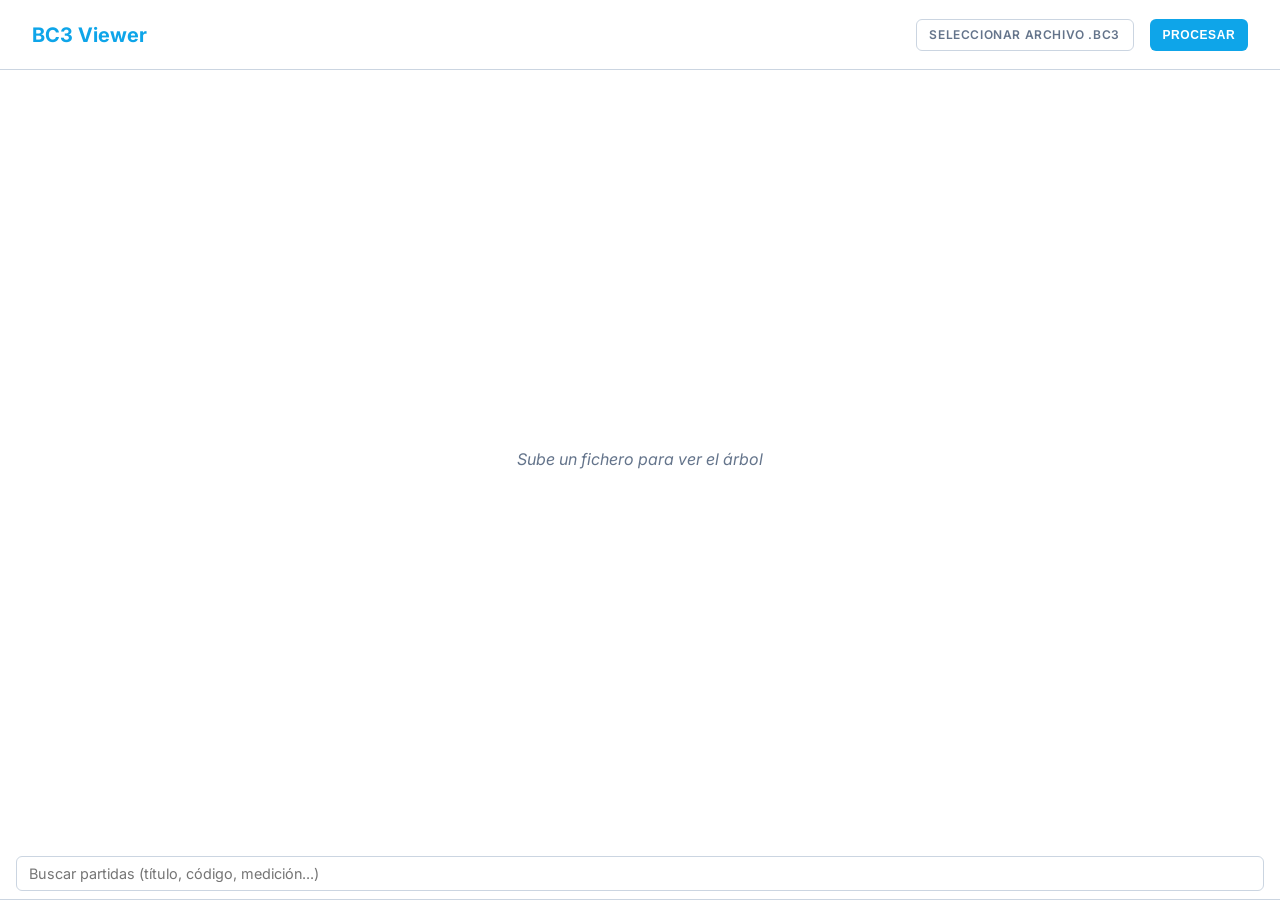
<file: index.html>
<!DOCTYPE html>
<html lang="es">

<head>
    <meta charset="UTF-8">
    <meta name="viewport" content="width=device-width, initial-scale=1.0">
    <title>Visualizador BC3 Premium</title>
    <link rel="stylesheet" href="style.css?v=2">
    <link href="https://fonts.googleapis.com/css2?family=Inter:wght@400;500;600&display=swap" rel="stylesheet">
</head>

<body>
    <div class="app-container">
        <header class="main-header">
            <div class="logo">BC3 Viewer</div>
            <div class="upload-area">
                <form id="uploadForm">
                    <label for="bc3file" class="upload-btn">
                        <span id="fileName">Seleccionar archivo .bc3</span>
                        <input type="file" id="bc3file" name="bc3file" accept=".bc3" hidden>
                    </label>
                    <button type="submit" class="process-btn">Procesar</button>
                </form>
            </div>
            <div class="project-info" id="projectInfo" style="display:none;">
                <h1 id="projectTitle"></h1>
                <div class="meta">
                    <span id="projectOwner"></span>
                </div>
                <div id="stats" style="font-size: 0.8em; color: #888; margin-top: 5px;"></div>
            </div>
        </header>

        <main class="content-area">
            <div class="tree-panel" id="treePanel">
                <div class="empty-state">Sube un fichero para ver el árbol</div>
                <div class="search-bar-container">
                    <input type="text" id="searchTerm" placeholder="Buscar partidas (título, código, medición...)"
                        autocomplete="off">
                </div>
                <div id="treeContent"></div>
            </div>

            <div class="details-panel" id="detailsPanel">
                <div class="empty-state">Selecciona una partida para ver detalles</div>
                <div id="detailsContent" style="display:none;">
                    <header class="details-header">
                        <div class="code-badge" id="detCode"></div>
                        <h2 id="detSummary"></h2>
                        <div class="price-tag" id="detPrice"></div>
                    </header>

                    <div class="details-body">
                        <section class="section">
                            <h3>Descripción</h3>
                            <div class="description-box" id="detDescription"></div>
                        </section>

                        <section class="section">
                            <h3>Descomposición</h3>
                            <div class="decomposition-table-wrapper">
                                <table class="decomposition-table">
                                    <thead>
                                        <tr>
                                            <th>Código</th>
                                            <th>Factor</th>
                                            <th>Concepto</th>
                                            <th>Precio</th>
                                            <th>Total</th>
                                        </tr>
                                    </thead>
                                    <tbody id="detDecomposition">
                                        <!-- Rows injected by JS -->
                                    </tbody>
                                    <tfoot>
                                        <tr>
                                            <td colspan="4" style="text-align:right">Total Partida</td>
                                            <td id="detTotalCost"></td>
                                        </tr>
                                    </tfoot>
                                </table>
                            </div>
                        </section>
                    </div>
                </div>
            </div>
        </main>
    </div>
    <script src="app.js?v=3"></script>
</body>

</html>
</file>
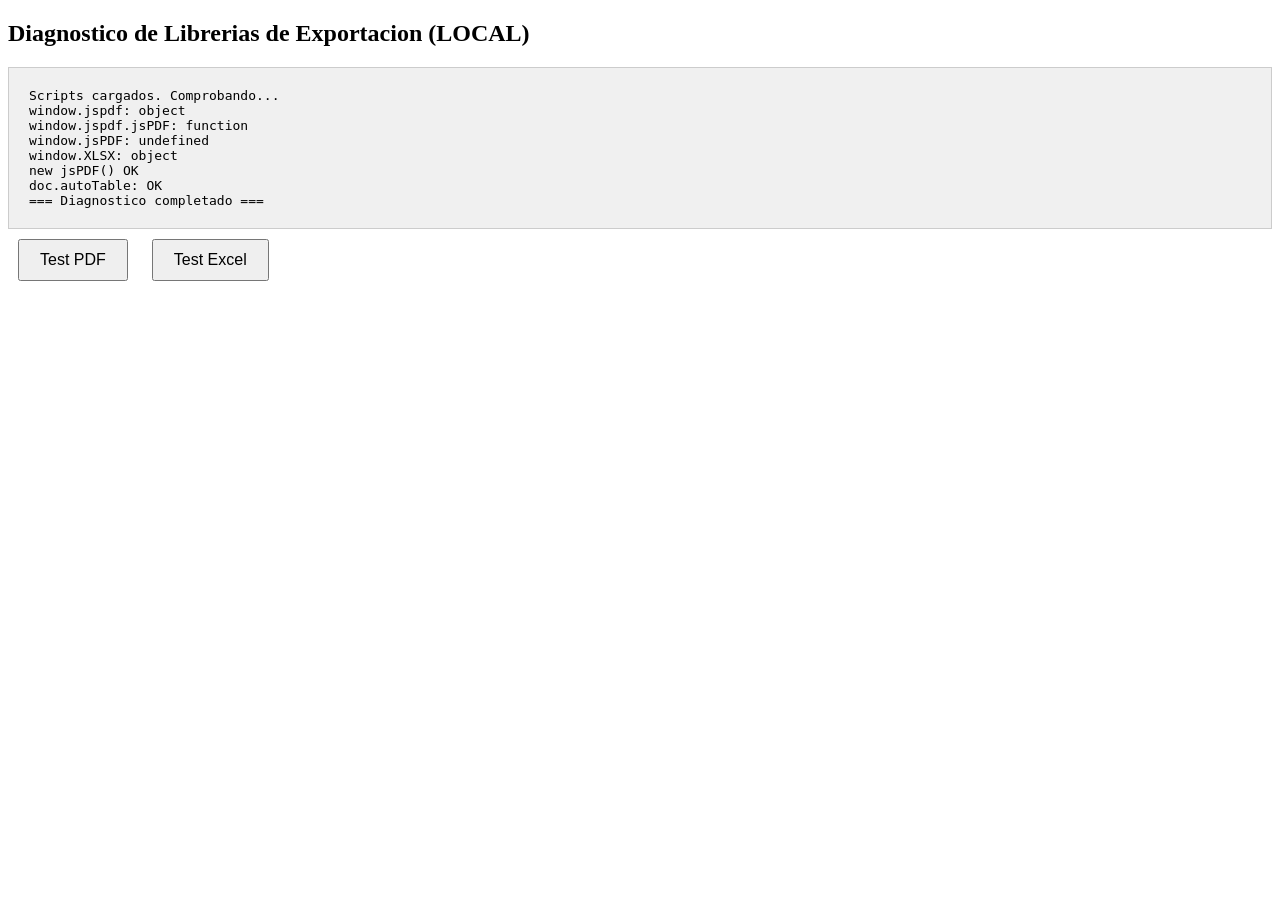
<file: diagnostico.html>
<!DOCTYPE html>
<html lang="es">
<head>
<meta charset="UTF-8">
<title>Diagnostico Export</title>
</head>
<body>
<h2>Diagnostico de Librerias de Exportacion (LOCAL)</h2>
<div id="status" style="font-family:monospace;background:#f0f0f0;padding:20px;white-space:pre-wrap;min-height:100px;border:1px solid #ccc;">Cargando...</div>
<button onclick="testPdf()" style="margin:10px;padding:10px 20px;font-size:16px;">Test PDF</button>
<button onclick="testExcel()" style="margin:10px;padding:10px 20px;font-size:16px;">Test Excel</button>

<script src="jspdf.umd.min.js"></script>
<script src="jspdf.plugin.autotable.min.js"></script>
<script src="xlsx.full.min.js"></script>

<script>
var statusEl = document.getElementById("status");
function log(msg) { statusEl.textContent += "\n" + msg; console.log(msg); }

statusEl.textContent = "Scripts cargados. Comprobando...";

try {
    log("window.jspdf: " + (typeof window.jspdf));
    log("window.jspdf.jsPDF: " + (window.jspdf ? typeof window.jspdf.jsPDF : "N/A"));
    log("window.jsPDF: " + (typeof window.jsPDF));
    log("window.XLSX: " + (typeof window.XLSX));
    if (window.jspdf && window.jspdf.jsPDF) {
        var doc = new window.jspdf.jsPDF();
        log("new jsPDF() OK");
        log("doc.autoTable: " + (typeof doc.autoTable === "function" ? "OK" : "NO DISPONIBLE"));
    }
    log("=== Diagnostico completado ===");
} catch(e) { log("ERROR: " + e.message); }

function testPdf() {
    try {
        var JsPDF = (window.jspdf && window.jspdf.jsPDF) ? window.jspdf.jsPDF : window.jsPDF;
        if (!JsPDF) { log("ERROR: jsPDF no disponible"); return; }
        var doc = new JsPDF();
        doc.text("Prueba PDF - Exportacion BC3", 20, 20);
        if (typeof doc.autoTable === "function") {
            doc.autoTable({ head: [["Codigo","Descripcion","Precio"]], body: [["CAP01","Capitulo prueba","1000"]] });
        }
        doc.save("test_exportacion.pdf");
        log("PDF generado - comprueba tus descargas");
    } catch(e) { log("ERROR PDF: " + e.message); }
}

function testExcel() {
    try {
        if (typeof XLSX === "undefined") { log("ERROR: XLSX no disponible"); return; }
        var wb = XLSX.utils.book_new();
        var ws = XLSX.utils.aoa_to_sheet([["Codigo","Descripcion","Precio"],["CAP01","Capitulo prueba",1000]]);
        XLSX.utils.book_append_sheet(wb, ws, "Presupuesto");
        XLSX.writeFile(wb, "test_exportacion.xlsx");
        log("Excel generado - comprueba tus descargas");
    } catch(e) { log("ERROR Excel: " + e.message); }
}
</script>
</body>
</html>
</file>
<file: style.css>
:root {
    --bg-color: #ffffff;
    --sidebar-bg: #f8fafc;
    --card-bg: #e2e8f0;
    --text-primary: #0f172a;
    --text-secondary: #64748b;
    --accent: #0ea5e9;
    /* Sky 500 */
    --accent-hover: #0284c7;
    /* Sky 600 */
    --border-color: #cbd5e1;
    /* Slate 300 */
    --success: #22c55e;
    --table-header-bg: #f1f5f9;
    --table-border: #e2e8f0;
    --hover-bg: #f1f5f9;
}

* {
    box-sizing: border-box;
    scrollbar-width: thin;
    scrollbar-color: #cbd5e1 transparent;
}

body {
    margin: 0;
    font-family: 'Inter', sans-serif;
    background-color: var(--bg-color);
    color: var(--text-primary);
    height: 100vh;
    overflow: hidden;
}

.app-container {
    display: flex;
    flex-direction: column;
    height: 100%;
}

/* Header */
.main-header {
    background-color: var(--bg-color);
    padding: 1rem 2rem;
    border-bottom: 1px solid var(--border-color);
    display: flex;
    align-items: center;
    justify-content: space-between;
    height: 70px;
}

.logo {
    font-weight: 700;
    font-size: 1.25rem;
    color: var(--accent);
}

.upload-area form {
    display: flex;
    gap: 1rem;
    align-items: center;
}

.upload-btn {
    background-color: #fff;
    padding: 0.5rem 1rem;
    border-radius: 6px;
    cursor: pointer;
    font-size: 0.9rem;
    color: var(--text-secondary);
    transition: all 0.2s;
    border: 1px solid var(--border-color);
    min-width: 200px;
    text-align: center;
    white-space: nowrap;
    overflow: hidden;
    text-overflow: ellipsis;
}

.upload-btn:hover {
    background-color: var(--hover-bg);
    color: var(--text-primary);
    border-color: var(--accent);
}

.process-btn {
    background-color: var(--accent);
    color: #fff;
    border: none;
    padding: 0.5rem 1.5rem;
    border-radius: 6px;
    font-weight: 500;
    cursor: pointer;
    transition: background 0.2s;
}

.process-btn:hover {
    background-color: var(--accent-hover);
}

.project-info {
    text-align: right;
}

.project-info h1 {
    font-size: 0.9rem;
    margin: 0;
    font-weight: 500;
}

.project-info .meta {
    font-size: 0.75rem;
    color: var(--text-secondary);
}

/* Main Content Area */
.content-area {
    flex: 1;
    display: flex;
    flex-direction: column;
    overflow: hidden;
    position: relative;
    background-color: var(--bg-color);
    min-height: 0;
    /* Critical for nested flex scrolling */
}

/* Tree Panel takes full height now */
.tree-panel {
    flex: 1;
    overflow: hidden;
    /* Remove scroll from parent */
    display: flex;
    flex-direction: column;
    min-height: 0;
    /* Critical for nested flex scrolling */
}

#treeContent {
    flex: 1;
    overflow-y: auto;
    overflow-x: auto;
    /* Scroll is here */
    display: block;
    /* Flex might cause issues with sticky if not careful, but block is safer for list */
    /* Height is now flex-managed */
}

/* Search Bar */
.search-bar-container {
    padding: 0.5rem 1rem;
    background-color: var(--bg-color);
    border-bottom: 1px solid var(--border-color);
}

.search-bar-container input {
    width: 100%;
    padding: 8px 12px;
    border: 1px solid var(--border-color);
    border-radius: 6px;
    font-size: 0.9rem;
    font-family: inherit;
    outline: none;
    transition: border-color 0.2s;
}

.search-bar-container input:focus {
    border-color: var(--accent);
    box-shadow: 0 0 0 2px rgba(14, 165, 233, 0.1);
}

/* Remove Details Panel styles (or hide them) */
.details-panel {
    display: none !important;
}

/* Divider removal */
.divider-horizontal {
    display: none !important;
}

/* Tree Grid Headers */
.tree-header {
    display: grid;
    /* 
       Updated Layout (Merged Hierarchy):
       Code: 190px (Includes indent and icon)
       Unit: 40px
       Summary: 1fr
       Quantity: 80px
       Price: 110px
       Amount: 110px
    */
    grid-template-columns: 190px 40px 1fr 80px 150px 150px;
    background-color: var(--table-header-bg);
    border-bottom: 1px solid var(--border-color);
    position: sticky;
    top: 0;
    z-index: 10;
    font-size: 0.85rem;
    color: var(--text-secondary);
    font-weight: 600;
}

.tree-header div {
    padding: 8px 12px;
    border-right: 1px solid var(--border-color);
    position: relative;
}

/* ... resize handle ... */

/* Grid Tree Node */
.tree-node-row {
    display: grid;
    grid-template-columns: 190px 40px 1fr 80px 150px 150px;
    align-items: center;
    border-bottom: 1px solid var(--table-border);
    cursor: pointer;
    transition: background 0.1s;
    font-size: 0.9rem;
    color: var(--text-secondary);
    background-color: #fff;
}

/* Row types - Visual hierarchy */
.tree-node-row.node-chapter,
.tree-node-row.node-subchapter {
    font-weight: 600; /* Bold for chapters and subchapters */
}

.tree-node-row.node-item {
    font-weight: 400; /* Normal weight for regular items */
}

/* Removed col-hierarchy styles */


.col-code {
    padding: 4px 8px;
    border-right: 1px solid var(--table-border);
    white-space: nowrap;
    overflow: hidden;
    /* Might clip long codes if deeply indented, but text-overflow helps */
    text-overflow: ellipsis;
    font-family: inherit;
    display: flex;
    /* Flex to align icon and text */
    align-items: center;
}

.col-unit,
.col-quantity,
.col-price,
.col-amount {
    padding: 4px 8px;
    border-right: 1px solid var(--table-border);
    white-space: nowrap;
    overflow: hidden;
    text-overflow: ellipsis;
    font-family: inherit;
}

.col-summary {
    padding: 4px 8px;
    white-space: nowrap;
    overflow: hidden;
    text-overflow: ellipsis;
    border-right: 1px solid var(--table-border);
    outline: none;
    transition: all 0.2s;
}
.col-summary[contenteditable="true"]:hover {
    background-color: var(--hover-bg);
    box-shadow: inset 0 0 0 1px var(--accent);
    border-radius: 4px;
}
.col-summary[contenteditable="true"]:focus {
    background-color: var(--bg-color);
    box-shadow: 0 0 0 2px var(--accent);
    border-radius: 4px;
    color: var(--text-primary);
    font-weight: 500;
}

.col-quantity,
.col-price,
.col-amount {
    text-align: right;
}

.col-amount {
    font-weight: 600;
    color: var(--text-primary);
}

.tree-node-children {
    display: none;
    flex-direction: column;
}

.tree-node-children.visible {
    display: flex;
}

/* Measurement Table Styles */
.measurements-container {
    padding: 10px 20px 10px 40px;
    background-color: #f8fafc;
    /* Light gray background for details */
    border-bottom: 1px solid var(--border-color);
    overflow-x: auto;
}

.measurements-table {
    width: 100%;
    border-collapse: collapse;
    font-size: 0.85rem;
    color: var(--text-secondary);
    background-color: #fff;
    border: 1px solid var(--border-color);
}

.measurements-table th,
.measurements-table td {
    padding: 6px 12px;
    border: 1px solid var(--border-color);
    text-align: left;
}

.measurements-table th {
    background-color: var(--table-header-bg);
    font-weight: 600;
    color: var(--text-primary);
}

.measurements-table td.numeric {
    text-align: right;
    font-family: inherit;
}

.measurements-table tr.total-row td {
    background-color: var(--table-header-bg);
    font-weight: 700;
    color: var(--text-primary);
    border-top: 2px solid var(--border-color);
}

/* Empty State */
.empty-state {
    display: flex;
    align-items: center;
    justify-content: center;
    height: 100%;
    color: var(--text-secondary);
    font-style: italic;
    background-color: var(--bg-color);
}

/* Description Row handled by JS inline styles currently, 
   but preserved comment for future refactoring */

/* Toggle Icon */
.toggle-icon {
    display: inline-block;
    width: 20px;
    height: 20px;
    line-height: 20px;
    text-align: center;
    transition: transform 0.2s;
    font-size: 0.8rem;
    cursor: pointer;
    color: var(--text-secondary);
}

.toggle-icon.expanded {
    transform: rotate(90deg);
}

/* Breadcrumb Navigation */
.breadcrumb-container {
    padding: 0.75rem 1rem;
    background-color: var(--sidebar-bg);
    border-bottom: 1px solid var(--border-color);
    display: flex;
    align-items: center;
    gap: 1rem;
}

.breadcrumb-back {
    background-color: var(--accent);
    color: white;
    border: none;
    padding: 0.5rem 1rem;
    border-radius: 6px;
    font-size: 0.85rem;
    cursor: pointer;
    transition: background 0.2s;
    white-space: nowrap;
}

.breadcrumb-back:hover {
    background-color: var(--accent-hover);
}

.breadcrumb-path {
    display: flex;
    align-items: center;
    gap: 0.5rem;
    flex-wrap: wrap;
    font-size: 0.85rem;
    color: var(--text-secondary);
    overflow-x: auto;
}

.breadcrumb-item {
    cursor: pointer;
    color: var(--accent);
    transition: color 0.2s;
    white-space: nowrap;
}

.breadcrumb-item:hover {
    color: var(--accent-hover);
    text-decoration: underline;
}

.breadcrumb-separator {
    color: var(--text-secondary);
}

.breadcrumb-current {
    color: var(--text-primary);
    font-weight: 500;
}

/* Mobile Drill-Down Styles */
.tree-node-row.has-children-mobile {
    position: relative;
    /* Navigation arrow removed for cleaner mobile interface */
}

/* Mobile Responsive Styles */
@media (max-width: 768px) {

    /* Header adjustments */
    .main-header {
        flex-direction: column;
        height: auto;
        padding: 1rem;
        gap: 1rem;
    }

    .logo {
        font-size: 1rem;
    }

    .upload-area form {
        flex-direction: column;
        width: 100%;
        gap: 0.5rem;
    }

    .upload-btn {
        width: 100%;
        min-width: auto;
    }

    .process-btn {
        width: 100%;
    }

    .project-info {
        text-align: left;
        width: 100%;
    }

    .project-info h1 {
        font-size: 0.85rem;
    }

    .project-info .meta {
        font-size: 0.7rem;
    }

    /* Hide less important columns on mobile */
    .tree-header {
        grid-template-columns: 1fr 90px 120px;
    }

    .tree-node-row {
        grid-template-columns: 1fr 90px 120px;
    }

    /* Hide Unit and Quantity columns */
    .tree-header div:nth-child(2),
    .tree-header div:nth-child(4),
    .col-unit,
    .col-quantity {
        display: none;
    }

    /* Adjust remaining columns */
    .tree-header div:nth-child(1),
    .col-code {
        grid-column: 1;
    }

    .tree-header div:nth-child(3),
    .col-summary {
        display: none;
        /* Hide summary on very small screens */
    }

    .tree-header div:nth-child(5),
    .col-price {
        grid-column: 2;
        text-align: right;
    }

    .tree-header div:nth-child(6),
    .col-amount {
        grid-column: 3;
        text-align: right;
    }

    /* Adjust code column padding for mobile */
    .col-code {
        padding-left: 8px !important;
    }

    /* Hide toggle icon in drill-down mode */
    .mobile-drilldown .toggle-icon {
        display: none;
    }

    /* Breadcrumb adjustments */
    .breadcrumb-container {
        padding: 0.5rem;
        gap: 0.5rem;
    }

    .breadcrumb-back {
        padding: 0.4rem 0.8rem;
        font-size: 0.8rem;
    }

    .breadcrumb-path {
        font-size: 0.75rem;
    }

    /* Search bar */
    .search-bar-container {
        padding: 0.5rem;
    }

    .search-bar-container input {
        font-size: 0.85rem;
        padding: 6px 10px;
    }

    /* Measurements table - make scrollable */
    .measurements-container {
        padding: 10px;
        overflow-x: auto;
    }

    .measurements-table {
        font-size: 0.75rem;
        min-width: 500px;
    }

    .measurements-table th,
    .measurements-table td {
        padding: 4px 8px;
    }
}

/* ==========================================================================
   Nuevas Mejoras: Botones, Modo Oscuro, Badges y Edición Interactiva
   ========================================================================== */

/* Botones de Guardar y PDF */
.save-btn {
    background-color: #16a34a; /* Verde */
    color: #ffffff;
    border: none;
    padding: 0.5rem 1.5rem;
    border-radius: 6px;
    font-weight: 500;
    cursor: pointer;
    transition: background-color 0.2s, transform 0.1s;
}
.save-btn:hover {
    background-color: #15803d;
}
.save-btn:active {
    transform: scale(0.97);
}

.pdf-btn {
    background-color: #800020; /* Granate */
    color: #ffffff;
    border: none;
    padding: 0.5rem 1.5rem;
    border-radius: 6px;
    font-weight: 500;
    cursor: pointer;
    transition: background-color 0.2s, transform 0.1s;
}
.pdf-btn:hover {
    background-color: #5c0017;
}
.pdf-btn:active {
    transform: scale(0.97);
}

.theme-toggle-btn {
    background: none;
    border: 1px solid var(--border-color);
    font-size: 1.1rem;
    cursor: pointer;
    padding: 0.5rem;
    border-radius: 6px;
    transition: background-color 0.2s, border-color 0.2s;
    line-height: 1;
    display: inline-flex;
    align-items: center;
    justify-content: center;
}
.theme-toggle-btn:hover {
    background-color: var(--hover-bg);
}

/* Total del presupuesto */
.budget-total {
    font-size: 1.1rem;
    font-weight: 700;
    color: #16a34a; /* Verde */
    margin-top: 4px;
    transition: color 0.2s;
}

/* Celdas de precios editables */
.col-price {
    outline: none;
    transition: all 0.2s;
}
.col-price[contenteditable="true"]:hover {
    background-color: var(--hover-bg);
    box-shadow: inset 0 0 0 1px var(--accent);
    border-radius: 4px;
}
.col-price[contenteditable="true"]:focus {
    background-color: var(--bg-color);
    box-shadow: 0 0 0 2px var(--accent);
    border-radius: 4px;
    color: var(--text-primary);
    font-weight: 600;
}

/* Badges de tipos de recurso */
.badge {
    display: inline-flex;
    align-items: center;
    justify-content: center;
    padding: 2px 6px;
    font-size: 0.7rem;
    font-weight: 700;
    border-radius: 4px;
    margin-left: 6px;
    text-transform: uppercase;
    vertical-align: middle;
}
.badge-mo {
    background-color: #fee2e2;
    color: #ef4444;
}
.badge-maq {
    background-color: #fef3c7;
    color: #d97706;
}
.badge-mat {
    background-color: #dbeafe;
    color: #3b82f6;
}
.badge-sub {
    background-color: #f3e8ff;
    color: #a855f7;
}

/* Drag & Drop Overlay */
.drag-overlay {
    position: fixed;
    top: 0;
    left: 0;
    width: 100vw;
    height: 100vh;
    background-color: rgba(15, 23, 42, 0.6);
    z-index: 9999;
    display: flex;
    align-items: center;
    justify-content: center;
    backdrop-filter: blur(4px);
    transition: opacity 0.2s;
}
.drag-overlay-box {
    background-color: var(--bg-color);
    border: 3px dashed var(--accent);
    border-radius: 12px;
    padding: 3rem;
    text-align: center;
    box-shadow: 0 20px 25px -5px rgba(0, 0, 0, 0.1), 0 10px 10px -5px rgba(0, 0, 0, 0.04);
    animation: pulseOverlay 2s infinite;
}
.drag-overlay-icon {
    font-size: 3rem;
    margin-bottom: 1rem;
}
.drag-overlay-text {
    font-size: 1.25rem;
    font-weight: 600;
    color: var(--text-primary);
}
@keyframes pulseOverlay {
    0%, 100% {
        border-color: var(--accent);
        transform: scale(1);
    }
    50% {
        border-color: var(--accent-hover);
        transform: scale(1.02);
    }
}

/* Modo Oscuro */
body.dark-theme {
    --bg-color: #0f172a;
    --sidebar-bg: #1e293b;
    --card-bg: #334155;
    --text-primary: #f8fafc;
    --text-secondary: #94a3b8;
    --accent: #38bdf8;
    --accent-hover: #7dd3fc;
    --border-color: #334155;
    --table-header-bg: #1e293b;
    --table-border: #334155;
    --hover-bg: #1e293b;
}

body.dark-theme .tree-node-row {
    background-color: #0f172a;
    color: #e2e8f0;
}
body.dark-theme .tree-node-row:hover {
    background-color: #1e293b;
}
body.dark-theme .measurements-container {
    background-color: #1e293b;
}
body.dark-theme .measurements-table {
    background-color: #0f172a;
}
body.dark-theme .measurements-table td {
    color: #cbd5e1;
}
body.dark-theme .upload-btn {
    background-color: #1e293b;
    color: #cbd5e1;
}
body.dark-theme .upload-btn:hover {
    background-color: #334155;
}
body.dark-theme .search-bar-container input {
    background-color: #1e293b;
    color: #f8fafc;
}
body.dark-theme .search-bar-container input:focus {
    background-color: #0f172a;
}
body.dark-theme .budget-total {
    color: #4ade80;
}
body.dark-theme .badge-mo {
    background-color: rgba(239, 68, 68, 0.2);
    color: #fca5a5;
}
body.dark-theme .badge-maq {
    background-color: rgba(217, 119, 6, 0.2);
    color: #fde047;
}
body.dark-theme .badge-mat {
    background-color: rgba(59, 130, 246, 0.2);
    color: #93c5fd;
}
body.dark-theme .badge-sub {
    background-color: rgba(168, 85, 247, 0.2);
    color: #e9d5ff;
}

/* Footer Banner */
.app-footer {
    background-color: var(--sidebar-bg);
    padding: 0.5rem 2rem;
    border-top: 1px solid var(--border-color);
    display: flex;
    justify-content: space-between;
    align-items: center;
    font-size: 0.8rem;
    color: var(--text-secondary);
    height: 40px;
    z-index: 5;
}
body.dark-theme .app-footer {
    background-color: #1e293b;
    border-top: 1px solid #334155;
    color: #94a3b8;
}

/* ==========================================================================
   Estilos de Nuevas Funcionalidades Profesionales (Excel, PDF, Comparar, Coeffs)
   ========================================================================== */

/* Botones Nuevos */
.excel-btn {
    background-color: #1d6f42; /* Verde Excel */
    color: #ffffff;
    border: none;
    padding: 0.5rem 1.5rem;
    border-radius: 6px;
    font-weight: 500;
    cursor: pointer;
    transition: background-color 0.2s, transform 0.1s;
}
.excel-btn:hover {
    background-color: #185c37;
}
.excel-btn:active {
    transform: scale(0.97);
}

.compare-btn {
    background-color: #2563eb; /* Azul */
    color: #ffffff;
    border: none;
    padding: 0.5rem 1.5rem;
    border-radius: 6px;
    font-weight: 500;
    cursor: pointer;
    transition: background-color 0.2s, transform 0.1s;
}
.compare-btn:hover {
    background-color: #1d4ed8;
}
.compare-btn:active {
    transform: scale(0.97);
}

.dashboard-btn {
    background-color: #4f46e5; /* Índigo */
    color: #ffffff;
    border: none;
    padding: 0.5rem 1.5rem;
    border-radius: 6px;
    font-weight: 500;
    cursor: pointer;
    transition: background-color 0.2s, transform 0.1s;
}
.dashboard-btn:hover {
    background-color: #4338ca;
}
.dashboard-btn:active {
    transform: scale(0.97);
}

/* Totales y Ajustes Coeficientes en Cabecera */
.budget-totals-container {
    display: flex;
    align-items: center;
    gap: 1.5rem;
}
.pec-total {
    color: #16a34a !important; /* Verde */
}
body.dark-theme .pec-total {
    color: #4ade80 !important;
}
.coeffs-toggle-btn {
    background-color: var(--hover-bg);
    border: 1px solid var(--border-color);
    color: var(--text-primary);
    padding: 0.25rem 0.75rem;
    border-radius: 6px;
    font-size: 0.8rem;
    font-weight: 500;
    cursor: pointer;
    transition: all 0.2s;
}
.coeffs-toggle-btn:hover {
    background-color: var(--border-color);
}

/* Panel Coeficientes */
.coeffs-panel {
    background-color: var(--sidebar-bg);
    border-bottom: 1px solid var(--border-color);
    padding: 1rem 2rem;
    animation: slideDown 0.3s ease-out;
}
.coeffs-container {
    max-width: 1200px;
    margin: 0 auto;
}
.coeffs-container h4 {
    margin: 0 0 0.75rem 0;
    font-size: 0.9rem;
    font-weight: 600;
    color: var(--text-primary);
}
.coeffs-row {
    display: flex;
    flex-wrap: wrap;
    gap: 1.5rem;
    align-items: flex-end;
}
.coeff-field {
    display: flex;
    flex-direction: column;
    gap: 0.35rem;
}
.coeff-field label {
    font-size: 0.75rem;
    font-weight: 500;
    color: var(--text-secondary);
}
.coeff-field input {
    background-color: var(--bg-color);
    border: 1px solid var(--border-color);
    color: var(--text-primary);
    padding: 0.4rem 0.75rem;
    border-radius: 6px;
    width: 100px;
    font-size: 0.85rem;
    outline: none;
}
.coeff-field input:focus {
    border-color: var(--accent);
    box-shadow: 0 0 0 2px var(--accent-light);
}

/* Barra de Filtros Avanzados */
.filter-bar {
    display: flex;
    flex-wrap: wrap;
    align-items: center;
    gap: 1.5rem;
    padding: 0.75rem 1.5rem;
    background-color: var(--sidebar-bg);
    border-bottom: 1px solid var(--border-color);
}
.filter-group {
    display: flex;
    align-items: center;
    gap: 0.5rem;
}
.filter-group label {
    font-size: 0.8rem;
    font-weight: 500;
    color: var(--text-secondary);
}
.filter-btn {
    background-color: var(--bg-color);
    border: 1px solid var(--border-color);
    color: var(--text-primary);
    padding: 0.35rem 0.75rem;
    border-radius: 6px;
    font-size: 0.8rem;
    cursor: pointer;
    transition: all 0.2s;
}
.filter-btn:hover {
    background-color: var(--hover-bg);
    border-color: var(--text-secondary);
}
.filter-select {
    background-color: var(--bg-color);
    border: 1px solid var(--border-color);
    color: var(--text-primary);
    padding: 0.35rem 0.75rem;
    border-radius: 6px;
    font-size: 0.8rem;
    cursor: pointer;
    outline: none;
}
.filter-select:focus {
    border-color: var(--accent);
}

/* Modales */
.modal {
    position: fixed;
    top: 0;
    left: 0;
    width: 100%;
    height: 100%;
    background-color: rgba(0, 0, 0, 0.5);
    backdrop-filter: blur(4px);
    display: flex;
    justify-content: center;
    align-items: center;
    z-index: 1000;
    animation: fadeIn 0.2s ease-out;
}
.modal-content {
    background-color: var(--bg-color);
    border-radius: 12px;
    box-shadow: 0 20px 25px -5px rgba(0,0,0,0.1), 0 10px 10px -5px rgba(0,0,0,0.04);
    padding: 1.5rem;
    position: relative;
    max-height: 90vh;
    overflow-y: auto;
    border: 1px solid var(--border-color);
}
.dashboard-modal-content {
    width: 1280px;
    max-width: 96%;
}
.compare-modal-content {
    width: 500px;
    max-width: 90%;
}
.modal-header {
    display: flex;
    justify-content: space-between;
    align-items: center;
    border-bottom: 1px solid var(--border-color);
    padding-bottom: 0.75rem;
    margin-bottom: 1.25rem;
}
.modal-header h3 {
    margin: 0;
    color: var(--text-primary);
    font-size: 1.2rem;
    font-weight: 600;
}
.close-btn {
    background: none;
    border: none;
    font-size: 1.5rem;
    color: var(--text-secondary);
    cursor: pointer;
    line-height: 1;
}
.close-btn:hover {
    color: var(--text-primary);
}

/* KPI Strip */
.db-kpi-strip {
    display: flex;
    flex-wrap: wrap;
    gap: 0.6rem;
    padding: 0.75rem 1rem;
    background: var(--sidebar-bg);
    border: 1px solid var(--border-color);
    border-radius: 8px;
    margin-bottom: 1rem;
}
.db-kpi-card {
    display: flex;
    flex-direction: column;
    align-items: center;
    gap: 2px;
    background: var(--bg-color);
    border: 1px solid var(--border-color);
    border-radius: 8px;
    padding: 0.5rem 0.85rem;
    min-width: 110px;
    flex: 1;
    text-align: center;
}
.db-kpi-icon { font-size: 1.1rem; }
.db-kpi-label {
    font-size: 0.65rem;
    color: var(--text-secondary);
    text-transform: uppercase;
    letter-spacing: 0.04em;
    font-weight: 600;
}
.db-kpi-val {
    font-size: 0.85rem;
    font-weight: 700;
    color: var(--text-primary);
    white-space: nowrap;
}

/* Dashboard Grid */
.dashboard-grid {
    display: grid;
    grid-template-columns: repeat(3, 1fr);
    gap: 1rem;
    overflow-y: auto;
    padding-bottom: 0.5rem;
}
@media (max-width: 1000px) {
    .dashboard-grid {
        grid-template-columns: repeat(2, 1fr);
    }
}
@media (max-width: 768px) {
    .dashboard-grid {
        grid-template-columns: 1fr;
    }
}
.chart-card {
    background-color: var(--sidebar-bg);
    border: 1px solid var(--border-color);
    border-radius: 8px;
    padding: 0.85rem;
}
.chart-card h4 {
    margin: 0 0 0.65rem 0;
    font-size: 0.8rem;
    font-weight: 600;
    color: var(--text-primary);
    border-bottom: 1px solid var(--border-color);
    padding-bottom: 0.4rem;
}
.chart-container {
    position: relative;
    height: 240px;
    width: 100%;
}

/* Comparador */
.compare-upload-area {
    display: flex;
    flex-direction: column;
    gap: 1rem;
    border: 2px dashed var(--border-color);
    padding: 2rem 1rem;
    border-radius: 8px;
    text-align: center;
    align-items: center;
    background-color: var(--sidebar-bg);
}
.compare-file-input {
    font-size: 0.85rem;
    color: var(--text-secondary);
}
.compare-results {
    margin-top: 1.5rem;
    border-top: 1px solid var(--border-color);
    padding-top: 1rem;
}
.compare-stats {
    display: flex;
    gap: 1rem;
    margin-bottom: 1rem;
}
.stat-card {
    flex: 1;
    background-color: var(--sidebar-bg);
    border: 1px solid var(--border-color);
    padding: 0.75rem;
    border-radius: 8px;
    text-align: center;
    display: flex;
    flex-direction: column;
    gap: 0.25rem;
}
.stat-label {
    font-size: 0.7rem;
    text-transform: uppercase;
    font-weight: 600;
    color: var(--text-secondary);
}
.stat-value {
    font-size: 1.1rem;
    font-weight: bold;
    color: var(--text-primary);
}
.clear-compare-btn {
    background-color: #ef4444;
    color: #ffffff;
    border: none;
    padding: 0.4rem 1rem;
    border-radius: 6px;
    font-size: 0.8rem;
    cursor: pointer;
    font-weight: 500;
    width: 100%;
}
.clear-compare-btn:hover {
    background-color: #dc2626;
}

/* Badges de Desviación Comparativa */
.dev-badge {
    display: inline-block;
    padding: 0.1rem 0.4rem;
    border-radius: 4px;
    font-size: 0.75rem;
    font-weight: 600;
    margin-left: 0.5rem;
}
.dev-up {
    background-color: #fee2e2;
    color: #ef4444;
}
.dev-down {
    background-color: #dcfce7;
    color: #16a34a;
}
body.dark-theme .dev-up {
    background-color: rgba(239, 68, 68, 0.2);
    color: #fca5a5;
}
body.dark-theme .dev-down {
    background-color: rgba(22, 163, 74, 0.2);
    color: #86efac;
}

/* Celdas Editables de Mediciones */
.m-cell-editable {
    outline: none;
    transition: background-color 0.2s;
    cursor: text;
}
.m-cell-editable:hover {
    background-color: var(--hover-bg);
}
.m-cell-editable:focus {
    background-color: var(--bg-color);
    box-shadow: inset 0 0 0 2px var(--accent);
    border-radius: 4px;
}

/* Animaciones */
@keyframes fadeIn {
    from { opacity: 0; }
    to { opacity: 1; }
}
@keyframes slideDown {
    from { transform: translateY(-10px); opacity: 0; }
    to { transform: translateY(0); opacity: 1; }
}

/* Dropdown de Exportación */
.dropdown {
    position: relative;
    display: inline-block;
}
.export-btn {
    background-color: #475569; /* Slate 600 */
    color: #ffffff;
    border: none;
    padding: 0.5rem 1.5rem;
    border-radius: 6px;
    font-weight: 500;
    cursor: pointer;
    transition: background-color 0.2s, transform 0.1s;
    display: inline-flex;
    align-items: center;
    gap: 0.25rem;
}
.export-btn:hover {
    background-color: #334155; /* Slate 700 */
}
.export-btn:active {
    transform: scale(0.97);
}
.dropdown-content {
    display: none;
    position: absolute;
    right: 0;
    top: 100%;
    margin-top: 4px;
    background-color: var(--bg-color);
    min-width: 160px;
    box-shadow: 0px 8px 16px 0px rgba(0,0,0,0.15);
    z-index: 1000;
    border: 1px solid var(--border-color);
    border-radius: 6px;
    overflow: hidden;
    animation: slideDown 0.2s ease-out;
}
.dropdown-content button {
    background: none;
    border: none;
    color: var(--text-primary);
    padding: 10px 16px;
    display: block;
    width: 100%;
    text-align: left;
    cursor: pointer;
    font-size: 0.85rem;
    font-weight: 500;
    transition: background-color 0.2s;
}
.dropdown-content button:hover {
    background-color: var(--hover-bg);
}
.dropdown.show .dropdown-content {
    display: block;
}

/* ============================================================
   MÓDULO PLANNING — GANTT STYLES
   ============================================================ */

/* Botón Planning */
.planning-btn {
    background: linear-gradient(135deg, #1e3a5f, #2d5986);
    color: #fff;
    border: none;
    padding: 7px 14px;
    border-radius: 6px;
    cursor: pointer;
    font-size: 0.82rem;
    font-weight: 600;
    transition: background 0.2s, transform 0.1s;
    margin-left: 4px;
}
.planning-btn:hover {
    background: linear-gradient(135deg, #2d5986, #1e3a5f);
    transform: translateY(-1px);
}

/* Modal Overlay */
.planning-modal-overlay {
    position: fixed;
    inset: 0;
    background: rgba(0,0,0,0.55);
    z-index: 3000;
    display: flex;
    align-items: stretch;
    justify-content: center;
}
.planning-modal-content {
    background: var(--bg-color);
    width: 100%;
    max-width: 100vw;
    display: flex;
    flex-direction: column;
    overflow: hidden;
}

/* Cabecera del modal */
.planning-modal-header {
    display: flex;
    align-items: center;
    justify-content: space-between;
    padding: 10px 20px;
    background: linear-gradient(90deg, #1e3a5f, #500014);
    color: #fff;
    flex-shrink: 0;
    gap: 12px;
    flex-wrap: wrap;
}
.planning-modal-title {
    font-size: 1rem;
    font-weight: 700;
    letter-spacing: 0.5px;
}
.planning-controls {
    display: flex;
    align-items: center;
    gap: 10px;
    flex-wrap: wrap;
}
.planning-controls label {
    font-size: 0.8rem;
    display: flex;
    align-items: center;
    gap: 5px;
    color: #e2e8f0;
}
.gantt-control-input {
    background: rgba(255,255,255,0.15);
    border: 1px solid rgba(255,255,255,0.3);
    border-radius: 4px;
    color: #fff;
    padding: 3px 6px;
    font-size: 0.8rem;
}
.gantt-control-input:focus {
    outline: none;
    border-color: rgba(255,255,255,0.6);
}
.gantt-action-btn {
    background: rgba(255,255,255,0.15);
    color: #fff;
    border: 1px solid rgba(255,255,255,0.3);
    border-radius: 5px;
    padding: 4px 10px;
    cursor: pointer;
    font-size: 0.78rem;
    font-weight: 600;
    transition: background 0.2s;
}
.gantt-action-btn:hover { background: rgba(255,255,255,0.28); }
.gantt-excel-btn { border-color: #4ade80; color: #4ade80; }
.gantt-excel-btn:hover { background: rgba(74,222,128,0.15); }
.gantt-pdf-btn { border-color: #f87171; color: #f87171; }
.gantt-pdf-btn:hover { background: rgba(248,113,113,0.15); }
.gantt-close-btn {
    background: rgba(255,255,255,0.1);
    color: #fff;
    border: 1px solid rgba(255,255,255,0.3);
    border-radius: 5px;
    padding: 4px 10px;
    cursor: pointer;
    font-size: 0.78rem;
    font-weight: 700;
    transition: background 0.2s;
}
.gantt-close-btn:hover { background: rgba(255,255,255,0.25); }

/* Contenedor principal del Gantt */
.gantt-container {
    flex: 1;
    overflow: hidden;
    display: flex;
    flex-direction: column;
}
.gantt-table-wrap {
    display: flex;
    flex: 1;
    overflow: hidden;
}

/* Columna izquierda (tareas) */
.gantt-left-col {
    flex-shrink: 0;
    display: flex;
    flex-direction: column;
    border-right: 2px solid var(--border-color);
    overflow-y: auto;
    overflow-x: hidden;
    position: relative; /* necesario para el handle absoluto */
}

/* Handle de resize de la columna de tareas */
.gantt-col-resize-handle {
    position: absolute;
    top: 0;
    right: -4px;
    width: 8px;
    height: 100%;
    cursor: ew-resize;
    z-index: 20;
    background: transparent;
    transition: background 0.2s;
}
.gantt-col-resize-handle:hover,
.gantt-col-resize-handle:active {
    background: rgba(14, 165, 233, 0.5);
    border-radius: 2px;
}
.gantt-left-header {
    height: 56px;
    background: var(--table-header-bg);
    border-bottom: 2px solid var(--border-color);
    display: flex !important;
    align-items: center;
    justify-content: space-between;
    padding: 0 12px;
    font-weight: 700;
    font-size: 0.82rem;
    color: var(--text-secondary);
    text-transform: uppercase;
    letter-spacing: 0.5px;
    flex-shrink: 0;
    position: sticky;
    top: 0;
    z-index: 2;
    box-sizing: border-box;
}

/* Filas de nombre de tarea */
.gantt-name-row {
    height: 34px;
    display: flex !important;
    align-items: center;
    justify-content: space-between;
    padding: 0 12px;
    border-bottom: 1px solid var(--table-border);
    flex-shrink: 0;
    cursor: default;
    transition: background 0.15s;
    box-sizing: border-box;
}
.gantt-name-row:hover { background: var(--hover-bg); }

/* Subcolumnas del Gantt Izquierdo */
.gh-col-name, .gantt-cell-name {
    flex: 1;
    min-width: 0;
    display: flex;
    align-items: center;
    white-space: nowrap;
    overflow: hidden;
    text-overflow: ellipsis;
}

.gh-col-days, .gantt-cell-days {
    width: 90px;
    flex-shrink: 0;
    text-align: center;
    font-size: 0.8rem;
    font-weight: 500;
}

.gh-col-progress, .gantt-cell-progress {
    width: 110px;
    flex-shrink: 0;
    display: flex;
    align-items: center;
    justify-content: center;
    gap: 4px;
}

.gantt-days-ready {
    color: #10b981 !important; /* Verde */
    font-weight: 600;
}

.gantt-days-delayed {
    color: #ef4444 !important; /* Rojo */
    font-weight: 600;
}

.gantt-days-normal {
    color: var(--text-secondary);
}

.gantt-prog-btn {
    background-color: var(--hover-bg);
    color: var(--text-primary);
    border: 1px solid var(--border-color);
    width: 20px;
    height: 20px;
    border-radius: 4px;
    display: inline-flex;
    align-items: center;
    justify-content: center;
    font-size: 0.8rem;
    cursor: pointer;
    user-select: none;
    transition: background-color 0.15s, border-color 0.15s;
}

.gantt-prog-btn:hover {
    background-color: var(--border-color);
    border-color: var(--text-secondary);
}

.gantt-prog-val {
    width: 44px;
    text-align: center;
    font-size: 0.75rem;
    font-weight: 600;
    color: var(--text-primary);
}

.gantt-bar-progress {
    position: absolute;
    top: 0;
    left: 0;
    bottom: 0;
    background-color: rgba(16, 185, 129, 0.4);
    z-index: 1;
    pointer-events: none;
    border-radius: 4px 0 0 4px;
}

.gantt-bar-critical {
    border: 2.5px solid #f97316 !important;
    box-shadow: 0 0 10px rgba(249, 115, 22, 0.5) !important;
}

.gantt-bar-critical::after {
    content: '🔥 CRÍTICO';
    position: absolute;
    right: 4px;
    bottom: 1px;
    font-size: 0.55rem;
    color: #ffedd5;
    font-weight: 700;
    opacity: 0.9;
    z-index: 2;
}

.critical-badge-icon {
    color: #f97316;
    margin-right: 4px;
    font-size: 0.8rem;
}
.gantt-depth-1 {
    background: #f0f4f8;
    font-weight: 700;
    font-size: 0.82rem;
    color: #1e3a5f;
    padding-left: 8px;
}
.gantt-depth-2 {
    font-size: 0.78rem;
    padding-left: 24px;
    color: var(--text-primary);
}
.gantt-depth-3 {
    font-size: 0.74rem;
    padding-left: 40px;
    color: var(--text-secondary);
}
.dark-mode .gantt-depth-1 { background: #1e2d3d; color: #90caf9; }

.gantt-toggle {
    cursor: pointer;
    font-size: 0.65rem;
    color: var(--text-secondary);
    user-select: none;
    width: 14px;
    flex-shrink: 0;
    transition: transform 0.15s;
}
.gantt-toggle:hover { color: var(--accent); }
.gantt-toggle-spacer { width: 14px; flex-shrink: 0; }
.gantt-task-name {
    white-space: nowrap;
    overflow: hidden;
    text-overflow: ellipsis;
    flex: 1;
}

/* Columna derecha (timeline) */
.gantt-right-col {
    flex: 1;
    overflow-x: auto;
    overflow-y: auto;
    display: flex;
    flex-direction: column;
}
.gantt-header-wrap {
    flex-shrink: 0;
    position: sticky;
    top: 0;
    z-index: 2;
    background: var(--table-header-bg);
}
.gantt-header-months {
    display: flex;
    height: 28px;
    border-bottom: 1px solid var(--border-color);
}
.gantt-month-cell {
    flex-shrink: 0;
    display: flex;
    align-items: center;
    justify-content: center;
    font-size: 0.7rem;
    font-weight: 700;
    color: #fff;
    background: linear-gradient(135deg, #500014, #800020);
    border-right: 1px solid rgba(255,255,255,0.2);
    overflow: hidden;
    text-overflow: ellipsis;
    white-space: nowrap;
    letter-spacing: 0.3px;
}
.gantt-header-weeks {
    display: flex;
    height: 28px;
    border-bottom: 2px solid var(--border-color);
}
.gantt-week-cell {
    width: 44px;
    flex-shrink: 0;
    display: flex;
    align-items: center;
    justify-content: center;
    font-size: 0.65rem;
    color: var(--text-secondary);
    border-right: 1px solid var(--table-border);
    font-weight: 500;
}

/* Cuerpo del Gantt */
.gantt-body {
    flex: 1;
    overflow: visible;
    position: relative;
}

/* Filas de barras */
.gantt-bar-row {
    height: 34px;
    position: relative;
    border-bottom: 1px solid var(--table-border);
    flex-shrink: 0;
}
.gantt-bar-row:hover { background: rgba(14, 165, 233, 0.04); }
.gantt-bg-cell {
    position: absolute;
    top: 0;
    bottom: 0;
    width: 44px;
    border-right: 1px solid var(--table-border);
}
/* Marcar cada 4 semanas (aprox. 1 mes) */
.gantt-bg-month-end {
    border-right: 1px solid #94a3b8 !important;
}

/* Barras del Gantt */
.gantt-bar {
    position: absolute;
    top: 5px;
    height: 22px;
    border-radius: 4px;
    display: flex;
    align-items: center;
    cursor: grab;
    z-index: 10;
    transition: box-shadow 0.15s;
    user-select: none;
    overflow: visible;
}
.gantt-bar:active { cursor: grabbing; box-shadow: 0 4px 12px rgba(0,0,0,0.25); }
.gantt-bar:hover { box-shadow: 0 2px 8px rgba(0,0,0,0.2); }

/* Colores por profundidad */
.gantt-bar-depth-1 {
    background: linear-gradient(90deg, #800020, #a0002a);
    border: 1px solid #600018;
}
.gantt-bar-depth-2 {
    background: linear-gradient(90deg, #1e5f9f, #2d7abf);
    border: 1px solid #164a7e;
}
.gantt-bar-depth-3 {
    background: linear-gradient(90deg, #0f9f6e, #14b87f);
    border: 1px solid #0a7a54;
}

/* Label dentro de la barra */
.gantt-bar-label {
    flex: 1;
    font-size: 0.62rem;
    color: #fff;
    font-weight: 600;
    text-overflow: ellipsis;
    overflow: hidden;
    white-space: nowrap;
    padding: 0 4px;
    pointer-events: none;
    letter-spacing: 0.2px;
}

/* Zonas de resize */
.gantt-resize {
    width: 8px;
    height: 100%;
    flex-shrink: 0;
    cursor: ew-resize;
    z-index: 11;
    opacity: 0;
    background: rgba(255,255,255,0.4);
    border-radius: 3px;
    transition: opacity 0.2s;
}
.gantt-bar:hover .gantt-resize { opacity: 1; }
.gantt-resize-l { border-radius: 4px 0 0 4px; }
.gantt-resize-r { border-radius: 0 4px 4px 0; }

/* Dark mode adaptations */
.dark-mode .gantt-left-col { border-right-color: #334155; }
.dark-mode .gantt-depth-1 { background: #1e293b; }
.dark-mode .gantt-name-row:hover { background: #1e293b; }
.dark-mode .gantt-bg-cell { border-right-color: #334155; }
.dark-mode .gantt-bar-row { border-bottom-color: #334155; }
.dark-mode .gantt-week-cell { border-right-color: #334155; color: #94a3b8; }

/* ==========================================
   NUEVOS ESTILOS PARA LA CABECERA REORGANIZADA
   ========================================== */

/* Contenedores de botones agrupados */
.control-container {
    display: inline-flex;
    align-items: center;
    background-color: var(--bg-group, #f8fafc);
    border: 1px solid var(--border-color);
    border-radius: 8px;
    padding: 3px 6px;
    gap: 6px;
    transition: all 0.2s ease-in-out;
}

body.dark-theme .control-container {
    background-color: #1e293b;
    border-color: #334155;
}

.control-container button {
    margin: 0 !important;
}

/* Modificación de estilos de los botones para unificar su tamaño y aspecto en mayúsculas */
.main-header button, 
.main-header .upload-btn, 
.main-header .dropdown-toggle {
    font-size: 0.75rem !important;
    font-weight: 600 !important;
    letter-spacing: 0.05em !important;
    text-transform: uppercase !important;
    padding: 0.4rem 0.8rem !important;
    border-radius: 6px !important;
    height: 32px !important;
    display: inline-flex !important;
    align-items: center !important;
    justify-content: center !important;
}

.main-header .upload-btn {
    min-width: 160px !important;
    cursor: pointer !important;
    background-color: var(--bg-color) !important;
    border: 1px solid var(--border-color) !important;
    color: var(--text-secondary) !important;
    white-space: nowrap !important;
    overflow: hidden !important;
    text-overflow: ellipsis !important;
    box-sizing: border-box !important;
}

.main-header .upload-btn:hover {
    background-color: var(--hover-bg) !important;
    border-color: var(--accent) !important;
    color: var(--text-primary) !important;
}

/* Contenedor de Controles de la Derecha (Tema e Info) */
.right-controls {
    display: flex;
    align-items: center;
    gap: 8px;
}

.info-btn {
    background: none;
    border: 1px solid var(--border-color);
    font-size: 1.1rem;
    cursor: pointer;
    padding: 0.5rem;
    border-radius: 6px;
    transition: background-color 0.2s, border-color 0.2s;
    line-height: 1;
    display: inline-flex;
    align-items: center;
    justify-content: center;
    width: 32px;
    height: 32px;
    color: var(--text-primary);
}

.info-btn:hover {
    background-color: var(--hover-bg);
    border-color: var(--accent);
}

/* REDISEÑO PEM Y PEC - LLAMATIVO Y PREMIUM */
.budget-widget {
    display: flex;
    align-items: center;
    gap: 12px;
    background: linear-gradient(135deg, #f8fafc, #f1f5f9);
    border: 1px solid #e2e8f0;
    border-radius: 10px;
    padding: 4px 14px;
    box-shadow: 0 1px 3px rgba(0, 0, 0, 0.05);
    transition: all 0.3s ease;
}

body.dark-theme .budget-widget {
    background: linear-gradient(135deg, #1e293b, #0f172a);
    border-color: #334155;
    box-shadow: 0 4px 10px rgba(0, 0, 0, 0.25);
}

.budget-card {
    display: flex;
    flex-direction: column;
    padding: 2px 6px;
    min-width: 95px;
    transition: transform 0.2s;
}

.budget-card:hover {
    transform: translateY(-1px);
}

.budget-card.pem-card {
    border-right: 1px solid #e2e8f0;
    padding-right: 14px;
}

body.dark-theme .budget-card.pem-card {
    border-right-color: #334155;
}

.budget-card .lbl {
    font-size: 0.65rem;
    font-weight: 700;
    text-transform: uppercase;
    letter-spacing: 0.08em;
    color: #64748b;
    margin-bottom: 2px;
}

body.dark-theme .budget-card .lbl {
    color: #94a3b8;
}

.budget-card .val {
    font-size: 1rem;
    font-weight: 700;
    line-height: 1.2;
}

.budget-card.pem-card .val {
    color: #2563eb; /* Azul premium */
}

body.dark-theme .budget-card.pem-card .val {
    color: #60a5fa; /* Azul claro premium */
}

.budget-card.pec-card .val {
    color: #16a34a; /* Verde premium */
}

body.dark-theme .budget-card.pec-card .val {
    color: #4ade80; /* Verde claro premium */
}

.info-modal-content {
    width: 640px;
    max-width: 92%;
    border-radius: 12px;
    border: 1px solid var(--border-color);
}

/* Collapsible version history */
.version-history-details summary {
    cursor: pointer;
    user-select: none;
    list-style: none;
    display: flex;
    align-items: center;
    gap: 6px;
    margin-bottom: 0;
    font-size: 0.85rem;
    font-weight: 600;
    color: var(--text-primary);
    border-bottom: 1px solid var(--border-color);
    padding-bottom: 6px;
    padding-top: 2px;
}
.version-history-details summary::-webkit-details-marker { display: none; }
.version-history-details summary::before {
    content: '▶';
    font-size: 0.65rem;
    color: var(--text-secondary);
    transition: transform 0.2s;
    flex-shrink: 0;
}
.version-history-details[open] summary::before {
    transform: rotate(90deg);
}
.version-history-details summary:hover { color: var(--accent); }
.version-history-body {
    margin-top: 0.6rem;
    max-height: 200px;
    overflow-y: auto;
    padding-right: 4px;
    font-size: 0.8rem;
}

/* ==========================================================================
   Banco de Precios Panel Styles
   ========================================================================== */
.prices-panel {
    flex: 1;
    display: flex;
    flex-direction: column;
    background-color: var(--card-bg, #ffffff);
    border-radius: 12px;
    border: 1px solid var(--border-color, #e2e8f0);
    padding: 24px;
    min-height: 0;
    box-shadow: 0 4px 6px -1px rgba(0, 0, 0, 0.05), 0 2px 4px -1px rgba(0, 0, 0, 0.03);
    transition: background-color 0.3s, border-color 0.3s;
}

body.dark-theme .prices-panel {
    background-color: var(--card-bg, #1e293b);
    border-color: var(--border-color, #334155);
}

.prices-header-box {
    margin-bottom: 20px;
    display: flex;
    flex-direction: column;
    gap: 16px;
}

.prices-header-box h2 {
    font-size: 1.5rem;
    font-weight: 700;
    color: var(--text-color, #1e293b);
    margin: 0;
}

.prices-actions {
    display: flex;
    justify-content: space-between;
    align-items: center;
    flex-wrap: wrap;
    gap: 16px;
}

.prices-search-container {
    flex: 1;
    min-width: 250px;
    max-width: 400px;
}

.prices-search-container input {
    width: 100%;
    padding: 10px 16px;
    border-radius: 8px;
    border: 1px solid var(--border-color, #cbd5e1);
    background-color: var(--bg-color, #f8fafc);
    color: var(--text-color, #1e293b);
    font-size: 0.9rem;
    outline: none;
    transition: all 0.2s;
}

.prices-search-container input:focus {
    border-color: var(--accent, #3b82f6);
    box-shadow: 0 0 0 3px rgba(59, 130, 246, 0.15);
    background-color: var(--card-bg, #ffffff);
}

body.dark-theme .prices-search-container input {
    background-color: #0f172a;
    border-color: #334155;
}

body.dark-theme .prices-search-container input:focus {
    background-color: #1e293b;
    border-color: var(--accent, #3b82f6);
}

.prices-tabs {
    display: flex;
    gap: 6px;
    background-color: var(--bg-color, #f1f5f9);
    padding: 4px;
    border-radius: 8px;
}

body.dark-theme .prices-tabs {
    background-color: #0f172a;
}

.prices-tabs .tab-btn {
    border: none;
    background: transparent;
    padding: 8px 16px;
    border-radius: 6px;
    font-size: 0.8rem;
    font-weight: 600;
    color: var(--text-muted, #64748b);
    cursor: pointer;
    transition: all 0.2s;
}

.prices-tabs .tab-btn:hover {
    color: var(--text-color, #1e293b);
}

body.dark-theme .prices-tabs .tab-btn:hover {
    color: #f8fafc;
}

.prices-tabs .tab-btn.active {
    background-color: var(--card-bg, #ffffff);
    color: var(--accent, #3b82f6);
    box-shadow: 0 1px 3px rgba(0,0,0,0.1);
}

body.dark-theme .prices-tabs .tab-btn.active {
    background-color: #1e293b;
    color: #38bdf8;
    box-shadow: 0 1px 3px rgba(0,0,0,0.3);
}

.prices-table-container {
    flex: 1;
    overflow-y: auto;
    border: 1px solid var(--border-color, #e2e8f0);
    border-radius: 8px;
    background-color: var(--bg-color, #f8fafc);
}

body.dark-theme .prices-table-container {
    border-color: #334155;
    background-color: #0f172a;
}

.prices-table {
    width: 100%;
    border-collapse: collapse;
    font-size: 0.9rem;
    text-align: left;
}

.prices-table th {
    background-color: var(--bg-color, #f1f5f9);
    padding: 12px 16px;
    font-weight: 600;
    color: var(--text-muted, #475569);
    border-bottom: 1px solid var(--border-color, #e2e8f0);
    position: sticky;
    top: 0;
    z-index: 5;
}

body.dark-theme .prices-table th {
    background-color: #1e293b;
    color: #94a3b8;
    border-bottom-color: #334155;
}

.prices-table td {
    padding: 12px 16px;
    border-bottom: 1px solid var(--border-color, #e2e8f0);
    color: var(--text-color, #1e293b);
    vertical-align: middle;
}

body.dark-theme .prices-table td {
    border-bottom-color: #334155;
    color: #cbd5e1;
}

.prices-table tr.price-row:hover {
    background-color: rgba(241, 245, 249, 0.5);
}

body.dark-theme .prices-table tr.price-row:hover {
    background-color: rgba(30, 41, 59, 0.5);
}

/* Badges de tipo */
.badge-type {
    display: inline-block;
    padding: 4px 10px;
    border-radius: 6px;
    font-size: 0.75rem;
    font-weight: 700;
    text-transform: uppercase;
    text-align: center;
}

.badge-partida {
    background-color: #e2fbf0;
    color: #10b981;
}
body.dark-theme .badge-partida {
    background-color: rgba(16, 185, 129, 0.15);
    color: #34d399;
}

.badge-mo {
    background-color: #e0f2fe;
    color: #0284c7;
}
body.dark-theme .badge-mo {
    background-color: rgba(2, 132, 199, 0.15);
    color: #38bdf8;
}

.badge-mat {
    background-color: #ffedd5;
    color: #ea580c;
}
body.dark-theme .badge-mat {
    background-color: rgba(234, 88, 12, 0.15);
    color: #fb923c;
}

.badge-maq {
    background-color: #f3e8ff;
    color: #7c3aed;
}
body.dark-theme .badge-maq {
    background-color: rgba(124, 58, 237, 0.15);
    color: #c084fc;
}

.badge-sub {
    background-color: #ccfbf1;
    color: #0d9488;
}
body.dark-theme .badge-sub {
    background-color: rgba(13, 148, 136, 0.15);
    color: #2dd4bf;
}

/* Celdas editables */
.prices-table td[contenteditable="true"] {
    cursor: text;
    transition: all 0.2s;
    border-radius: 4px;
}

.prices-table td[contenteditable="true"]:hover {
    background-color: var(--bg-color, #f1f5f9);
}

body.dark-theme .prices-table td[contenteditable="true"]:hover {
    background-color: #1e293b;
}

.prices-table td[contenteditable="true"]:focus {
    outline: 2px solid var(--accent, #3b82f6);
    background-color: var(--card-bg, #ffffff);
    box-shadow: 0 0 4px rgba(59, 130, 246, 0.3);
}

body.dark-theme .prices-table td[contenteditable="true"]:focus {
    background-color: #0f172a;
}

/* Columna de Uso (Dónde se usa) */
.usage-badge {
    display: inline-flex;
    justify-content: center;
    align-items: center;
    min-width: 24px;
    height: 24px;
    padding: 0 6px;
    border-radius: 12px;
    background-color: var(--bg-color, #e2e8f0);
    color: var(--text-muted, #475569);
    font-size: 0.75rem;
    font-weight: 700;
    cursor: pointer;
    position: relative;
    border: none;
    transition: all 0.2s;
}

.usage-badge:hover {
    background-color: var(--accent, #3b82f6);
    color: #ffffff;
}

body.dark-theme .usage-badge {
    background-color: #1e293b;
    color: #94a3b8;
}

body.dark-theme .usage-badge:hover {
    background-color: #0284c7;
    color: #ffffff;
}

/* Fila de descripción desplegable */
.desc-toggle-btn {
    border: none;
    background: transparent;
    cursor: pointer;
    font-size: 1.1rem;
    color: var(--text-muted, #64748b);
    padding: 4px;
    border-radius: 4px;
    display: flex;
    align-items: center;
    justify-content: center;
    transition: all 0.2s;
}

.desc-toggle-btn:hover {
    background-color: var(--bg-color, #f1f5f9);
    color: var(--text-color, #1e293b);
}

body.dark-theme .desc-toggle-btn:hover {
    background-color: #1e293b;
    color: #f8fafc;
}

.prices-table tr.description-row {
    background-color: rgba(248, 250, 252, 0.8);
}

body.dark-theme .prices-table tr.description-row {
    background-color: rgba(15, 23, 42, 0.8);
}

.prices-desc-editor {
    padding: 12px 24px;
    border-left: 4px solid var(--accent, #3b82f6);
    background-color: var(--card-bg, #ffffff);
    border-radius: 0 8px 8px 0;
    margin: 8px 0;
}

body.dark-theme .prices-desc-editor {
    background-color: #1e293b;
}

.prices-desc-title {
    font-size: 0.8rem;
    font-weight: 700;
    text-transform: uppercase;
    color: var(--text-muted, #64748b);
    margin-bottom: 6px;
}

.prices-desc-content {
    font-size: 0.85rem;
    color: var(--text-color, #1e293b);
    line-height: 1.4;
    min-height: 40px;
    outline: none;
    padding: 6px;
    border-radius: 4px;
    border: 1px dashed transparent;
}

.prices-desc-content:hover {
    border-color: var(--border-color, #cbd5e1);
}

.prices-desc-content:focus {
    border-color: var(--accent, #3b82f6);
    border-style: solid;
    background-color: var(--bg-color, #f8fafc);
}

body.dark-theme .prices-desc-content:focus {
    background-color: #0f172a;
}

/* Lista de Usos en Modal */
.usage-list {
    list-style: none;
    padding: 0;
    margin: 0;
    display: flex;
    flex-direction: column;
    gap: 8px;
}

.usage-item {
    display: flex;
    justify-content: space-between;
    align-items: center;
    padding: 10px 14px;
    background-color: var(--bg-color, #f8fafc);
    border: 1px solid var(--border-color, #e2e8f0);
    border-radius: 8px;
    cursor: pointer;
    transition: all 0.2s;
}

body.dark-theme .usage-item {
    background-color: #1e293b;
    border-color: #334155;
}

.usage-item:hover {
    border-color: var(--accent, #3b82f6);
    background-color: var(--hover-bg, #f1f5f9);
    transform: translateY(-1px);
}

body.dark-theme .usage-item:hover {
    background-color: #0f172a;
}

.usage-item-details {
    display: flex;
    flex-direction: column;
    gap: 4px;
    flex: 1;
    min-width: 0;
}

.usage-item-header {
    display: flex;
    align-items: center;
    gap: 8px;
}

.usage-item-title {
    font-size: 0.85rem;
    font-weight: 600;
    color: var(--text-color, #1e293b);
    white-space: nowrap;
    overflow: hidden;
    text-overflow: ellipsis;
}

body.dark-theme .usage-item-title {
    color: #cbd5e1;
}

.usage-item-subtitle {
    font-size: 0.75rem;
    color: var(--text-muted, #64748b);
    white-space: nowrap;
    overflow: hidden;
    text-overflow: ellipsis;
}

body.dark-theme .usage-item-subtitle {
    color: #94a3b8;
}

.usage-item-contribution {
    font-size: 0.8rem;
    font-weight: 700;
    color: var(--accent, #3b82f6);
    text-align: right;
    white-space: nowrap;
    padding-left: 12px;
}

/* ==========================================================================
   Contenedores y Botones de Edición Explícita
   ========================================================================== */
.editable-container {
    display: flex;
    align-items: center;
    justify-content: space-between;
    gap: 8px;
    width: 100%;
    min-width: 0;
}

.editable-val {
    flex: 1;
    min-width: 0;
    outline: none;
    border-radius: 4px;
    transition: background-color 0.2s, box-shadow 0.2s;
    padding: 2px 4px;
}

.editable-val[contenteditable="true"] {
    background-color: var(--card-bg, #ffffff) !important;
    border: 1px solid var(--accent, #3b82f6) !important;
    box-shadow: 0 0 0 2px rgba(59, 130, 246, 0.15) !important;
    cursor: text;
}

body.dark-theme .editable-val[contenteditable="true"] {
    background-color: #0f172a !important;
}

.edit-actions {
    display: inline-flex;
    align-items: center;
    gap: 4px;
    opacity: 0.3;
    transition: opacity 0.2s;
    flex-shrink: 0;
}

.editable-container:hover .edit-actions {
    opacity: 1;
}

.btn-edit-pencil,
.btn-edit-ok,
.btn-edit-cancel {
    border: none;
    background: transparent;
    cursor: pointer;
    padding: 0;
    font-size: 0.85rem;
    display: inline-flex;
    align-items: center;
    justify-content: center;
    border-radius: 4px;
    width: 20px;
    height: 20px;
    transition: background-color 0.2s, transform 0.1s;
    flex-shrink: 0;
}

.btn-edit-pencil {
    color: var(--accent, #3b82f6);
}

.btn-edit-pencil:hover {
    background-color: rgba(59, 130, 246, 0.1);
    transform: scale(1.15);
}

.btn-edit-ok {
    color: #10b981;
}

.btn-edit-ok:hover {
    background-color: rgba(16, 185, 129, 0.1);
    transform: scale(1.15);
}

.btn-edit-cancel {
    color: #ef4444;
}

.btn-edit-cancel:hover {
    background-color: rgba(239, 68, 68, 0.1);
    transform: scale(1.15);
}

/* Botón de Presupuesto (Granate) */
.presupuesto-btn {
    background-color: #881337 !important; /* Granate */
    color: #ffffff !important;
    border: none;
    padding: 0.5rem 1.5rem;
    border-radius: 6px;
    font-weight: 500;
    cursor: pointer;
    transition: background-color 0.2s, transform 0.1s;
}

.presupuesto-btn:hover {
    background-color: #9f1239 !important;
}

.presupuesto-btn:active {
    transform: scale(0.97);
}

/* Panel Resumen de Gantt (KPIs) */
.gantt-summary-bar {
    display: flex;
    gap: 2rem;
    margin: 0 0 15px 0;
    padding: 10px 20px;
    background-color: var(--card-bg, #1e293b);
    border: 1px solid var(--border-color);
    border-radius: 8px;
    flex-shrink: 0;
}

.gantt-kpi-card {
    display: flex;
    flex-direction: column;
    gap: 4px;
}

.gantt-kpi-label {
    font-size: 0.7rem;
    text-transform: uppercase;
    letter-spacing: 0.5px;
    color: var(--text-secondary);
    font-weight: 600;
}

.gantt-kpi-val {
    font-size: 1.1rem;
    font-weight: 700;
    color: var(--text-primary);
}

/* Capa de trazado SVG de Ruta Crítica */
.gantt-svg-overlay {
    pointer-events: none;
    position: absolute;
    top: 0;
    left: 0;
    width: 100%;
    height: 100%;
    z-index: 5;
}

/* Botones de Escala (Días, Semanas, Meses) */
.gantt-mode-group {
    display: flex;
    background-color: var(--hover-bg, rgba(255, 255, 255, 0.05));
    border: 1px solid var(--border-color);
    border-radius: 6px;
    padding: 2px;
    align-items: center;
}

.gantt-mode-btn {
    background: none;
    border: none;
    color: var(--text-secondary);
    padding: 4px 10px;
    font-size: 0.75rem;
    font-weight: 500;
    border-radius: 4px;
    cursor: pointer;
    transition: background-color 0.15s, color 0.15s;
}

.gantt-mode-btn:hover {
    color: var(--text-primary);
}

.gantt-mode-btn.active {
    background-color: var(--accent, #3b82f6) !important;
    color: #ffffff !important;
}

.gantt-zoom-group {
    display: flex;
    align-items: center;
    gap: 6px;
    font-size: 0.75rem;
    color: var(--text-secondary);
}

.gantt-zoom-group input[type="range"] {
    cursor: ew-resize;
}

/* Línea de Hoy (Destaque Rojo) */
.gantt-today-line {
    position: absolute;
    top: 0;
    bottom: 0;
    width: 0;
    border-left: 2px dashed #ef4444; /* Rojo vibrante */
    z-index: 10;
    pointer-events: none;
}

.gantt-today-line-label {
    position: absolute;
    top: 2px;
    left: 4px;
    background-color: #ef4444;
    color: #ffffff;
    font-size: 0.65rem;
    font-weight: 700;
    padding: 1px 4px;
    border-radius: 3px;
    white-space: nowrap;
    box-shadow: 0 1px 3px rgba(0,0,0,0.3);
}

/* ==========================================================================
   FEATURE 5: Buscador Global (Ctrl+F)
   ========================================================================== */
.global-search-bar {
    position: fixed;
    top: 12px;
    right: 20px;
    z-index: 9999;
    display: flex;
    align-items: center;
    gap: 6px;
    background: var(--bg-color);
    border: 1.5px solid var(--accent, #3b82f6);
    border-radius: 10px;
    padding: 6px 10px;
    box-shadow: 0 8px 24px rgba(0,0,0,0.2);
    animation: slideDown 0.18s ease;
}
@keyframes slideDown {
    from { opacity: 0; transform: translateY(-8px); }
    to   { opacity: 1; transform: translateY(0); }
}
.global-search-input {
    border: none;
    outline: none;
    background: transparent;
    font-size: 0.85rem;
    color: var(--text-primary);
    width: 220px;
    font-family: inherit;
}
.global-search-input::placeholder { color: var(--text-secondary); }
.global-search-count {
    font-size: 0.72rem;
    color: var(--text-secondary);
    white-space: nowrap;
    min-width: 70px;
    text-align: center;
}
.global-search-nav {
    background: none;
    border: 1px solid var(--border-color);
    border-radius: 4px;
    color: var(--text-secondary);
    font-size: 0.7rem;
    width: 24px;
    height: 24px;
    cursor: pointer;
    display: flex;
    align-items: center;
    justify-content: center;
    transition: background 0.15s, color 0.15s;
}
.global-search-nav:hover { background: var(--accent, #3b82f6); color: #fff; border-color: transparent; }
.global-search-nav:disabled { opacity: 0.35; cursor: default; }
.global-search-close {
    background: none;
    border: none;
    color: var(--text-secondary);
    font-size: 1rem;
    cursor: pointer;
    line-height: 1;
    padding: 0 2px;
    transition: color 0.15s;
}
.global-search-close:hover { color: #ef4444; }

/* Resaltado de resultados en el árbol */
.search-highlight {
    background: rgba(251, 191, 36, 0.25) !important;
    border-radius: 2px;
}
.search-highlight mark {
    background: rgba(251, 191, 36, 0.5);
    border-radius: 2px;
    padding: 0 1px;
    color: inherit;
}
.search-highlight--active {
    background: rgba(59, 130, 246, 0.18) !important;
    outline: 1.5px solid var(--accent, #3b82f6);
    outline-offset: -1px;
}
.search-highlight--active mark {
    background: #3b82f6;
    color: #fff;
}

/* ==========================================================================
   FEATURE 4: Curva S — Tarjeta de ancho completo en Dashboard Grid
   ========================================================================== */
.chart-card--full {
    grid-column: 1 / -1;
}

/* ==========================================================================
   FEATURE 3: Dependencias Gantt
   ========================================================================== */
/* Botón de enlace */
.gantt-link-btn {
    background: none;
    border: 1.5px solid var(--border-color);
    color: var(--text-secondary);
    transition: background 0.15s, color 0.15s, border-color 0.15s;
}
.gantt-link-btn.active {
    background: #3b82f6 !important;
    color: #fff !important;
    border-color: #3b82f6 !important;
}

/* Cursor en modo enlace */
body.gantt-link-mode .gantt-bar:not(.gantt-bar-parent) {
    cursor: crosshair !important;
    outline: 2px dashed #3b82f6;
    outline-offset: 2px;
}
body.gantt-link-mode .gantt-bar.dep-source {
    outline: 2px solid #3b82f6;
    outline-offset: 2px;
    background: rgba(59, 130, 246, 0.3) !important;
}

/* Flechas de dependencia SVG */
.gantt-dep-arrow {
    stroke: #3b82f6;
    stroke-width: 1.5;
    fill: none;
    stroke-dasharray: none;
    opacity: 0.75;
}
.gantt-dep-arrowhead {
    fill: #3b82f6;
    opacity: 0.75;
}
.gantt-dep-hit-area {
    stroke: transparent;
    stroke-width: 10;
    fill: none;
    cursor: pointer;
}

/* Modo enlace: Banner informativo */
.gantt-link-banner {
    background: rgba(59, 130, 246, 0.08);
    border: 1px solid var(--accent, #3b82f6);
    color: var(--text-primary);
    padding: 10px 16px;
    border-radius: 8px;
    margin-bottom: 12px;
    display: flex;
    align-items: center;
    justify-content: center;
    font-size: 0.88rem;
    gap: 8px;
    box-shadow: 0 2px 6px rgba(0, 0, 0, 0.05);
    animation: slideDown 0.2s ease;
}
.gantt-link-banner strong {
    color: var(--accent, #3b82f6);
}

/* Interacción de botones de borrado de dependencias */
.gantt-dep-delete-btn circle {
    transition: fill 0.15s, stroke 0.15s;
}
.gantt-dep-delete-btn:hover circle {
    fill: #dc2626 !important;
    stroke: #ffffff !important;
}
.gantt-dep-group:hover .gantt-dep-arrow {
    stroke: #ef4444 !important;
    stroke-width: 2 !important;
    opacity: 0.9;
}
.gantt-dep-group:hover .gantt-dep-arrowhead {
    fill: #ef4444 !important;
    opacity: 0.9;
}
.gantt-dep-delete-btn text {
    pointer-events: none; /* Evitar que interfiera con el clic en el círculo */
}

/* Estilos de nueva partida y su categoría */
.add-partida-btn:hover {
    background-color: #2563eb !important;
}
.add-partida-btn:active {
    transform: scale(0.98);
}

.badge-partida-new {
    background-color: #fee2e2;
    color: #991b1b;
}
body.dark-theme .badge-partida-new {
    background-color: rgba(153, 27, 27, 0.22);
    color: #fca5a5;
}

/* Animaciones de la escena de construcción del Empty State */
@keyframes jib-swing {
    0% { transform: rotate(0deg); }
    30% { transform: rotate(15deg); }
    50% { transform: rotate(15deg); }
    80% { transform: rotate(-5deg); }
    100% { transform: rotate(0deg); }
}

@keyframes trolley-move {
    0% { transform: translateX(0px); }
    25% { transform: translateX(10px); }
    50% { transform: translateX(-15px); }
    75% { transform: translateX(5px); }
    100% { transform: translateX(0px); }
}

@keyframes cable-hoist {
    0% { y2: 40px; }
    20% { y2: 60px; }
    40% { y2: 40px; }
    60% { y2: 55px; }
    80% { y2: 40px; }
    100% { y2: 40px; }
}

@keyframes load-hoist {
    0% { transform: translateY(0px); }
    20% { transform: translateY(20px); }
    40% { transform: translateY(0px); }
    60% { transform: translateY(15px); }
    80% { transform: translateY(0px); }
    100% { transform: translateY(0px); }
}

@keyframes truck-drive {
    0% { transform: translateX(-60px); }
    15% { transform: translateX(45px); }
    45% { transform: translateX(45px); } /* Detenerse a descargar */
    70% { transform: translateX(240px); }
    100% { transform: translateX(240px); }
}

@keyframes wheel-spin {
    from { transform: rotate(0deg); transform-origin: center; }
    to { transform: rotate(360deg); transform-origin: center; }
}
</file>
